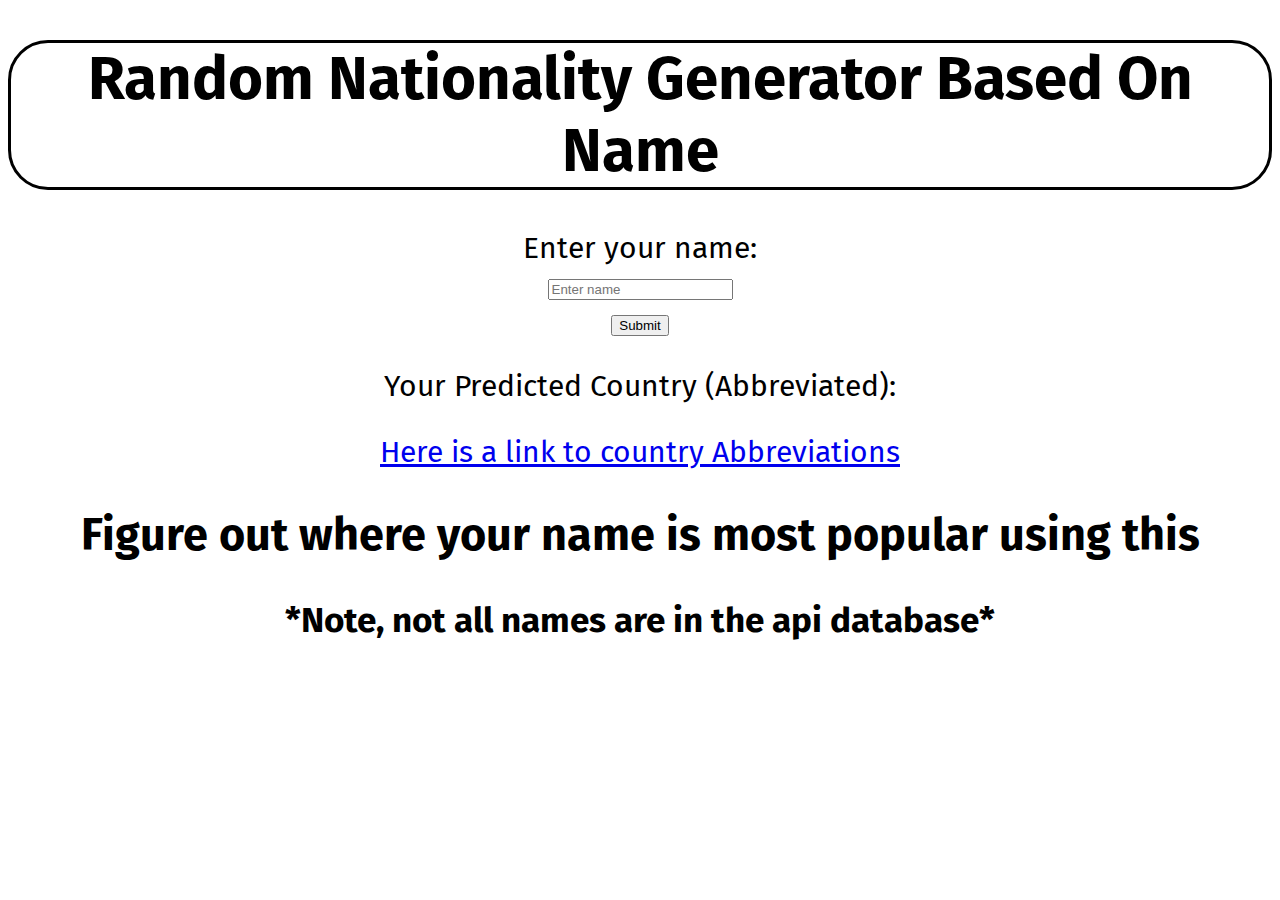
<file: index.html>
<!DOCTYPE html>
<html lang="en">
<head>
    <meta charset="UTF-8">
    <meta http-equiv="X-UA-Compatible" content="IE=edge">
    <meta name="viewport" content="width=device-width, initial-scale=1.0">
    <title>Random Country Generator!</title>
    <link rel="stylesheet" href="style.css">
    <script src="script.js" defer></script>
    <link rel="preconnect" href="https://fonts.googleapis.com">
    <link rel="preconnect" href="https://fonts.gstatic.com" crossorigin>
    <link href="https://fonts.googleapis.com/css2?family=Fira+Sans:ital,wght@1,200&display=swap" rel="stylesheet">

</head>
<body>
    <h1> Random Nationality Generator Based On Name </h1>
    <form>
        Enter your name:
        <br>
        <input id = "Name" type="text" placeholder="Enter name" maxlength="50">
        <br>
        <button id="button"> Submit </button>
    
        <p id="result">Your Predicted Country (Abbreviated): </p>
        <a href="https://www.ionos.com/digitalguide/domains/domain-extensions/cctlds-a-list-of-every-country-domain/#:~:text=Country%20code%20top-level%20domain%20list%20%20%20ccTLD,%20%20No%20%2077%20more%20rows%20"> Here is a link to country Abbreviations </a>
        <h2>Figure out where your name is most popular using this</h2>
        <h3>*Note, not all names are in the api database*</h3>
    </form>
</body>
</html>
</file>
<file: style.css>
body {
    text-align: center;
    font-size: 30px;
    font-family:"Fira Sans", sans-serif;
}

h1{
    border:3px solid black;
    border-radius: 40px;
}
</file>
